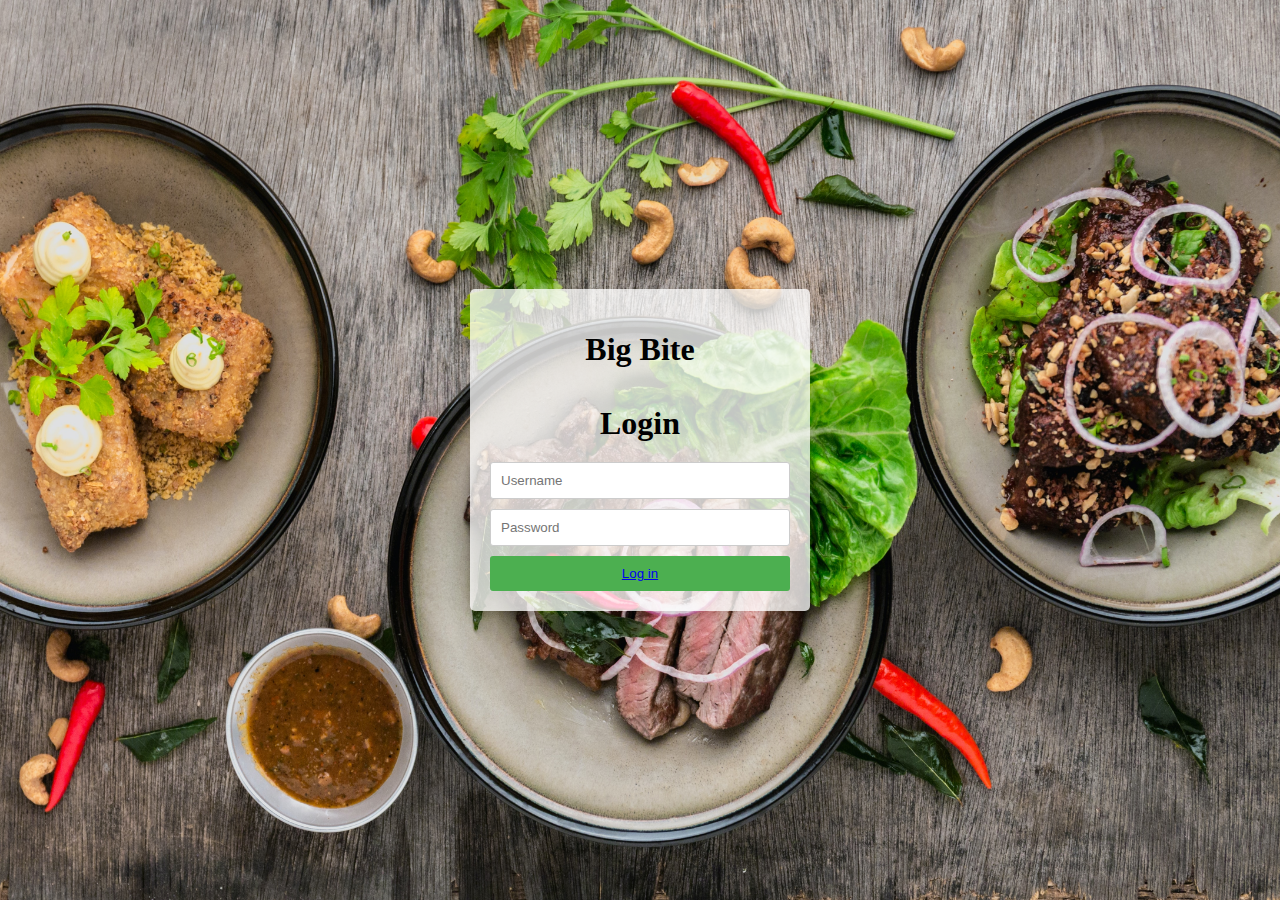
<file: login.html>
<!DOCTYPE html>
<html lang="en">

<head>
  <meta charset="UTF-8">
  <meta name="viewport" content="width=device-width, initial-scale=1.0">
  <title>Big Bite - Login</title>
  <style>
    body {
      display: flex;
      justify-content: center;
      align-items: center;
      height: 100vh;
      background-color: #f2f2f2;
      background-image: url("11.jpg");
      background-repeat: no-repeat;
      background-size: 100% 100%;
      margin: 0;
    }

    .container {
      width: 300px;
      background-color: #ffffffc3;
      padding: 20px;
      border-radius: 5px;
      box-shadow: 0 0 10px rgba(0, 0, 0, 0.1);
    }

    .login-form {
      display: flex;
      flex-direction: column;
    }

    h1 {
      text-align: center;
      margin-bottom: 20px;
    }

    input[type="text"],
    input[type="password"] {
      padding: 10px;
      margin-bottom: 10px;
      border-radius: 3px;
      border: 1px solid #ccc;
    }

    button {
      padding: 10px;
      background-color: #4caf50;
      color: #fff;
      border: none;
      cursor: pointer;
      border-radius: 3px;
    }

    button:hover {
      background-color: #45a049;
    }
  </style>
</head>

<body>
  <div class="container">
    <form class="login-form">
      <h1>Big Bite <br> <br> Login</h1>
      <input type="text" placeholder="Username" required>
      <input type="password" placeholder="Password" required>
      <button type="submit"> <a href="index.html"> Log in</a></button>
    </form>
  </div>
</body>

</html>
</file>
